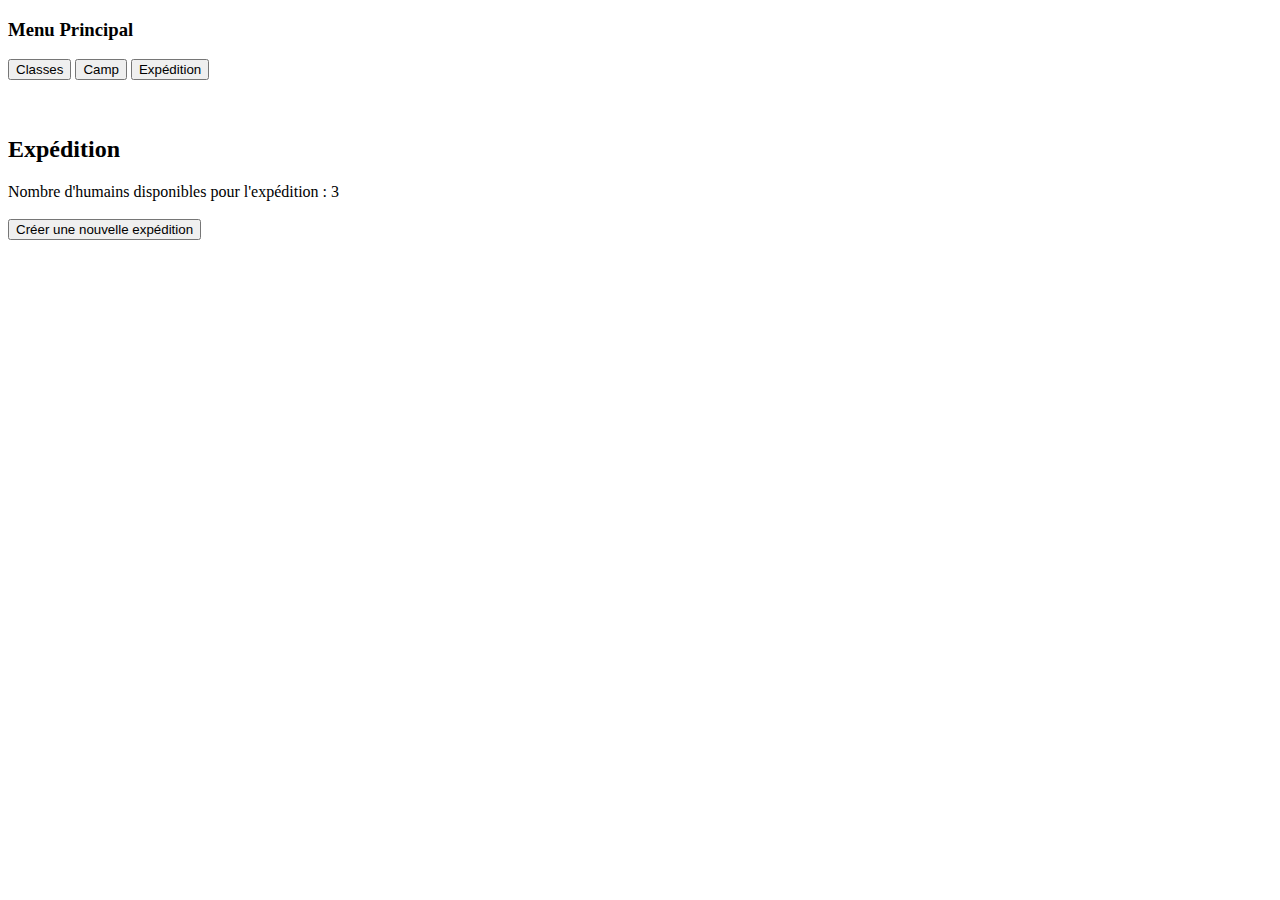
<file: index.html>
<!DOCTYPE html>
<html lang="fr">
<head>
    <meta charset="utf-8">
    <title>CaveExplorer</title>
    <link href="./Class/UIClassCreation.css" rel="stylesheet" type="text/css">
    <script type="module" src="./Menu/UIMenu.js"></script>
    <script type="module" src="./Class/UIClassCreation.js"></script>
    <script type="module" src="./Camp/UICamp.js"></script>
    <script type="module" src="./Expedition/UIExpeditionCreation.js"></script>
</head>
<body>
    <div id="menu">
        <h3>Menu Principal</h3>
        <button id="menu_classes_button">Classes</button>
        <button id="menu_camp_button">Camp</button>
        <button id="menu_expedition_button">Expédition</button>
    </div><br><br>

    <div id="class_tab" style="display: none;">   
        <h2>Gestion des classes</h2>
        <span id="nb_points_label">Points disponibles pour la création de la classe : </span>
        <span id="nb_points_value">0</span><br><br>
        <span id="max_classes_label">Nombre maximum de classes autorisées : </span>
        <span id="max_classes_value">0</span><br><br>
        <button type="button" id="new_class_button">Nouvelle classe</button><br><br>
        <div id="class_creation_form" style="display: none;">
            
            <label for="class_name">Nom de la classe :</label>
            <input type="text" id="class_name" name="class_name"><br><br>

            <label for="remaining_points">Points restants :</label>
            <span id="remaining_points">0</span><br><br>

            <div id="strength_choice">
                <button type="button" id="decrease_strength">-</button>
                <label for="strength">Force : <span id="strength_value">0</span></label>
                <button type="button" id="increase_strength">+</button>
            </div>

            <div id="magic_choice">
                <button type="button" id="decrease_magic">-</button>
                <label for="magic">Magie : <span id="magic_value">0</span></label>
                <button type="button" id="increase_magic">+</button>
            </div>

            <div id="luck_choice">
                <button type="button" id="decrease_luck">-</button>
                <label for="luck">Chance : <span id="luck_value">0</span></label>
                <button type="button" id="increase_luck">+</button>
            </div>

            <div id="sense_of_direction_choice">
                <button type="button" id="decrease_sense_of_direction">-</button>
                <label for="sense_of_direction">Sens de l'orientation : <span id="sense_of_direction_value">0</span></label>
                <button type="button" id="increase_sense_of_direction">+</button>
            </div>

            <div id="health_choice">
                <button type="button" id="decrease_health">-</button>
                <label for="health">Santé : <span id="health_value">0</span></label>
                <button type="button" id="increase_health">+</button>   
            </div>

            <div id="hearing_choice">
                <button type="button" id="decrease_hearing">-</button>
                <label for="hearing">Ouïe : <span id="hearing_value">0</span></label>
                <button type="button" id="increase_hearing">+</button>
            </div>

            <div id="stamina_choice">
                <button type="button" id="decrease_stamina">-</button>
                <label for="stamina">Endurance : <span id="stamina_value">0</span></label>
                <button type="button" id="increase_stamina">+</button>
            </div>

            <div id="load_choice">
                <button type="button" id="decrease_load">-</button>
                <label for="load">Charge : <span id="load_value">0</span></label>
                <button type="button" id="increase_load">+</button>
            </div>

            <div id="leadership_choice">
                <button type="button" id="decrease_leadership">-</button>
                <label for="leadership">Leadership : <span id="leadership_value">0</span></label>
                <button type="button" id="increase_leadership">+</button>
            </div><br>

            <button id="create_class_button" type="button">Créer la classe</button>
            <button id="modify_class_button" type="button" style="display: none;">Modifier la classe</button>
            <button id="cancel_class_button" type="button">Annuler</button>
        </div>
        <div id="class_display_area">
            <p>Classes créées :</p>
        </div>
    </div>

    <div id="camp_tab" style="display: none;">
        <h2>Camp</h2>
        <div id="ressources_display_area">
            <p>Ressources du camp :</p>
            <span id="ressource_stick">Bâton : <span id="ressource_stick_value">0</span></span><br>
            <span id="ressource_stone">Caillou : <span id="ressource_stone_value">0</span></span><br>
            <span id="ressource_plank">Planche : <span id="ressource_plank_value">0</span></span><br>
            <span id="ressource_metal_ore">Minerai de métal : <span id="ressource_metal_ore_value">0</span></span><br>
            <span id="ressource_metal">Métal : <span id="ressource_metal_value">0</span></span><br>
        </div>
        <div id="tools_to_build_area">
            <p>Outils à construire :</p>
            <button id="build_oven_button" style="display: inline;" disabled>Construire un four<span id="build_oven_requirements"></span></button>
            <button id="build_saw_button" style="display: inline;" disabled>Construire une scie<span id="build_saw_requirements"></span></button>
            <button id="build_workshop_button" style="display: inline;" disabled>Construire un atelier<span id="build_workshop_requirements"></span></button>
            <button id="build_house_button" style="display: inline;" disabled>Construire une maison<span id="build_house_requirements"></span></button>
        </div>
        <div id="tools_to_use_area">
            <p>Outils disponibles :</p>
            <button id="use_oven_button" style="display: inline;" disabled>Utiliser le four<span id="use_oven_requirements"></span></button>
            <button id="use_saw_button" style="display: inline;" disabled>Utiliser la scie<span id="use_saw_requirements"></span></button>
            <button id="use_workshop_button" style="display: inline;" disabled>Utiliser l'atelier<span id="use_workshop_requirements"></span></button>
            <button id="use_house_button" style="display: inline;" disabled>Utiliser la maison<span id="use_house_requirements"></span></button>
        </div>
    </div>

    <div id="expedition_tab" style="display: block;">
        <h2>Expédition</h2>
        <span id="human_available_label">Nombre d'humains disponibles pour l'expédition : </span>
        <span id="human_available_value">0</span><br><br>
        <button id="create_expedition_button">Créer une nouvelle expédition</button><br><br>
        <div id="expedition_creation_area" hidden>
            <span>Expedition n°<span id="new_expedition_number"></span></span><br><br>
            <span id="human_remaining_label">Humains restants : <span id="human_remaining_value"></span></span>
            <div id="existing_classes"></div>
        </div><br>
        <button id="start_expedition_button" style="display: none;">Démarrer l'expédition</button>
        <div id="expedition_in_progress" style="display: none;">
            <span id="expedition_journal">Journal de l'expédition n°<span id="current_expedition_number"></span></span><br>
            <textarea id="expedition_log" rows="10" cols="120" readonly></textarea>
            <button id="continue_expedition_button">Continuer</button>
            <button id="end_expedition_button">Rentrer</button>
        </div>
    </div>
</body>
</html>
</file>
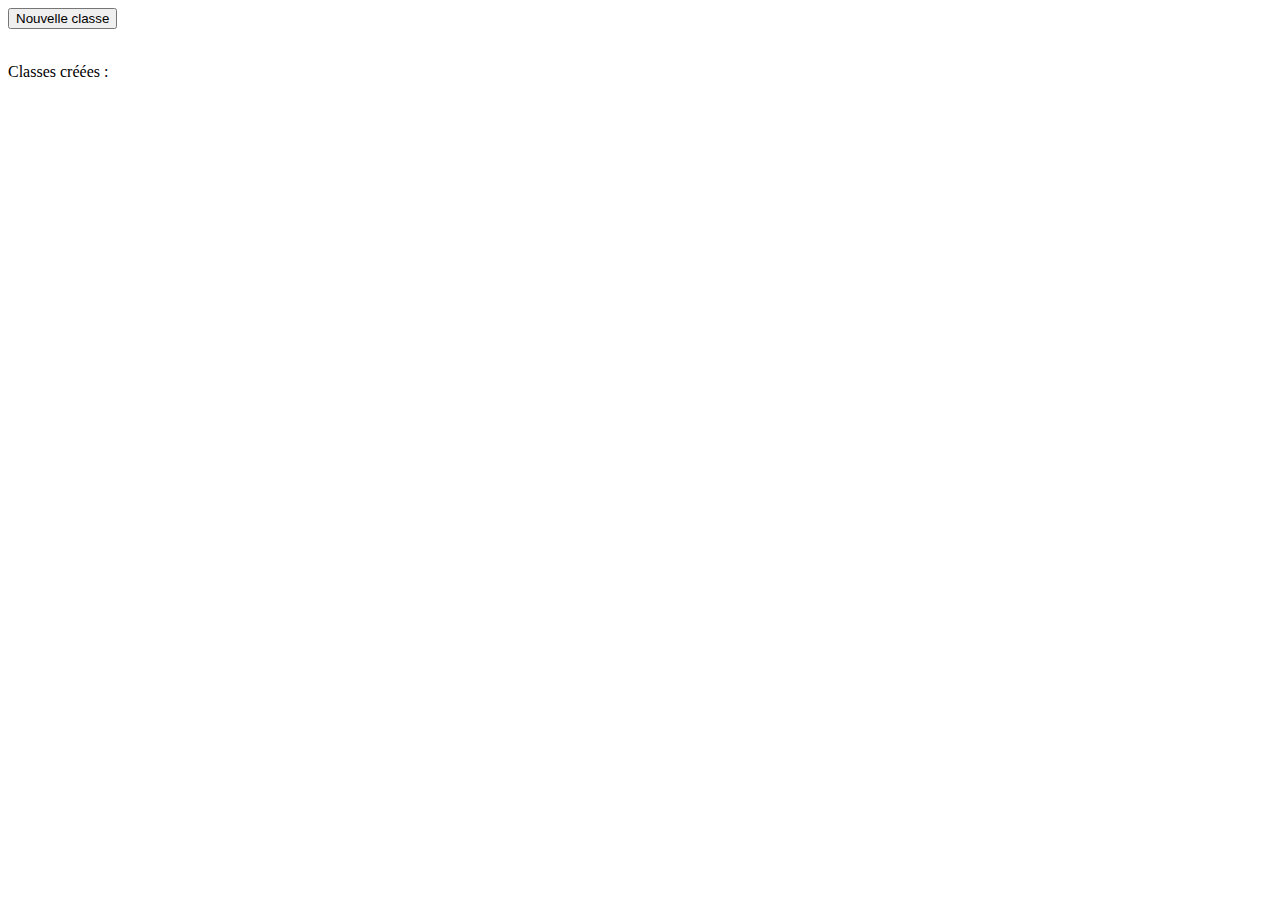
<file: Class/UIClassCreation.html>
<!DOCTYPE html>
<html lang="fr">
<head>
    <meta charset="utf-8">
    <title>Création de classe</title>
    <link href="UIClassCreation.css" rel="stylesheet" type="text/css">
    <script type="module" src="UIClassCreation.js"></script>
</head>
<body>
    <button type="button" id="new_class_button">Nouvelle classe</button><br><br>
    <div id="class_creation_form" style="display: none;">
        
        <label for="class_name">Nom de la classe :</label>
        <input type="text" id="class_name" name="class_name"><br><br>

        <label for="remaining_points">Points restants :</label>
        <span id="remaining_points">0</span><br><br>

        <div id="strength_choice">
            <button type="button" id="decrease_strength">-</button>
            <label for="strength">Force : <span id="strength_value">0</span></label>
            <button type="button" id="increase_strength">+</button>
        </div>

        <div id="magic_choice">
            <button type="button" id="decrease_magic">-</button>
            <label for="magic">Magie : <span id="magic_value">0</span></label>
            <button type="button" id="increase_magic">+</button>
        </div>

        <div id="luck_choice">
            <button type="button" id="decrease_luck">-</button>
            <label for="luck">Chance : <span id="luck_value">0</span></label>
            <button type="button" id="increase_luck">+</button>
        </div>

        <div id="sense_of_direction_choice">
            <button type="button" id="decrease_sense_of_direction">-</button>
            <label for="sense_of_direction">Sens de l'orientation : <span id="sense_of_direction_value">0</span></label>
            <button type="button" id="increase_sense_of_direction">+</button>
        </div>

        <div id="health_choice">
            <button type="button" id="decrease_health">-</button>
            <label for="health">Santé : <span id="health_value">0</span></label>
            <button type="button" id="increase_health">+</button>   
        </div>

        <div id="hearing_choice">
            <button type="button" id="decrease_hearing">-</button>
            <label for="hearing">Ouïe : <span id="hearing_value">0</span></label>
            <button type="button" id="increase_hearing">+</button>
        </div>

        <div id="stamina_choice">
            <button type="button" id="decrease_stamina">-</button>
            <label for="stamina">Endurance : <span id="stamina_value">0</span></label>
            <button type="button" id="increase_stamina">+</button>
        </div>

        <div id="load_choice">
            <button type="button" id="decrease_load">-</button>
            <label for="load">Charge : <span id="load_value">0</span></label>
            <button type="button" id="increase_load">+</button>
        </div>

        <div id="leadership_choice">
            <button type="button" id="decrease_leadership">-</button>
            <label for="leadership">Leadership : <span id="leadership_value">0</span></label>
            <button type="button" id="increase_leadership">+</button>
        </div><br>

        <button id="create_class_button" type="button">Créer la classe</button>
        <button id="modify_class_button" type="button" style="display: none;">Modifier la classe</button>
        <button id="cancel_class_button" type="button">Annuler</button>
    </div>
    <div id="class_display_area">
        <p>Classes créées :</p>
    </div>
        
</body>
</html>
</file>
<file: Class/UIClassCreation.css>
.toggle {
  cursor: pointer;
  border: none;
  background: none;
  font-size: 1.2rem;
  transition: transform 0.2s;
}
.toggle.open {
  transform: rotate(90deg);
}

.info {
  margin-left: 1.5rem;
  transition: opacity 0.2s;
}
</file>
